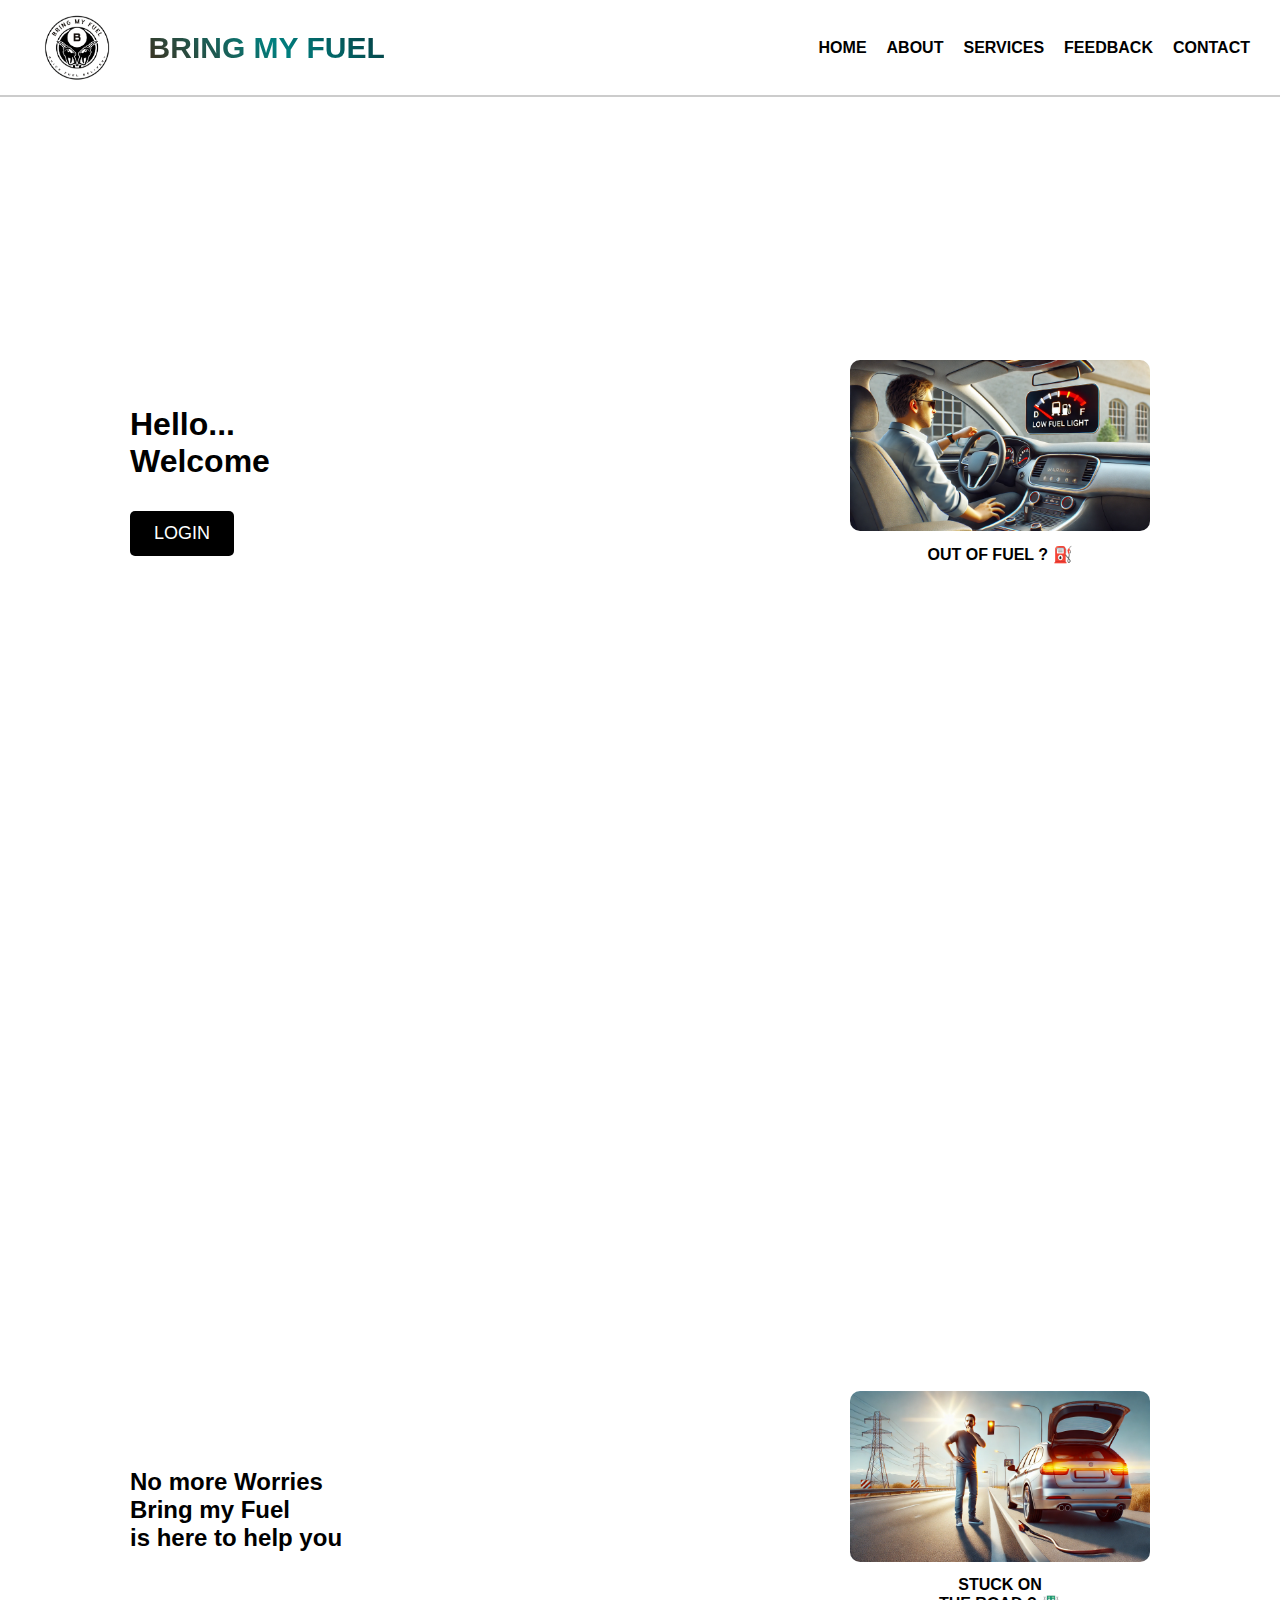
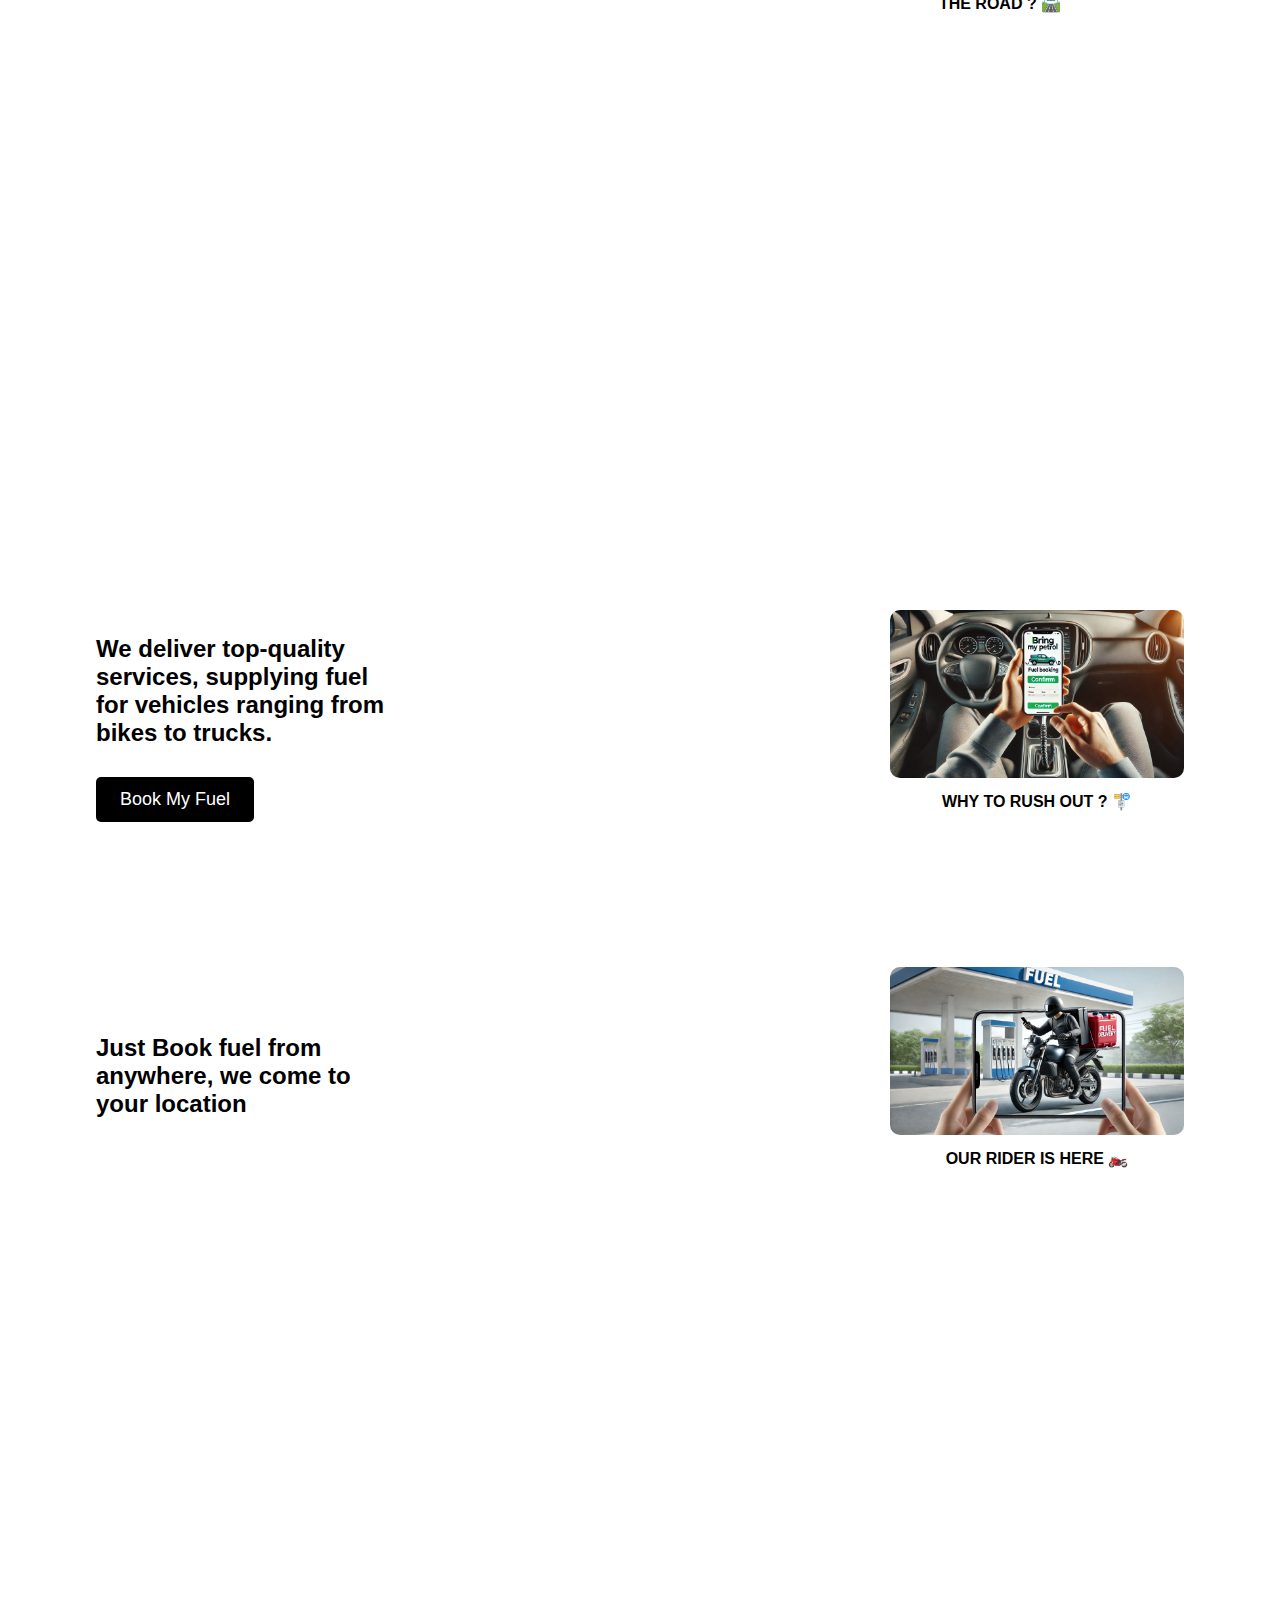
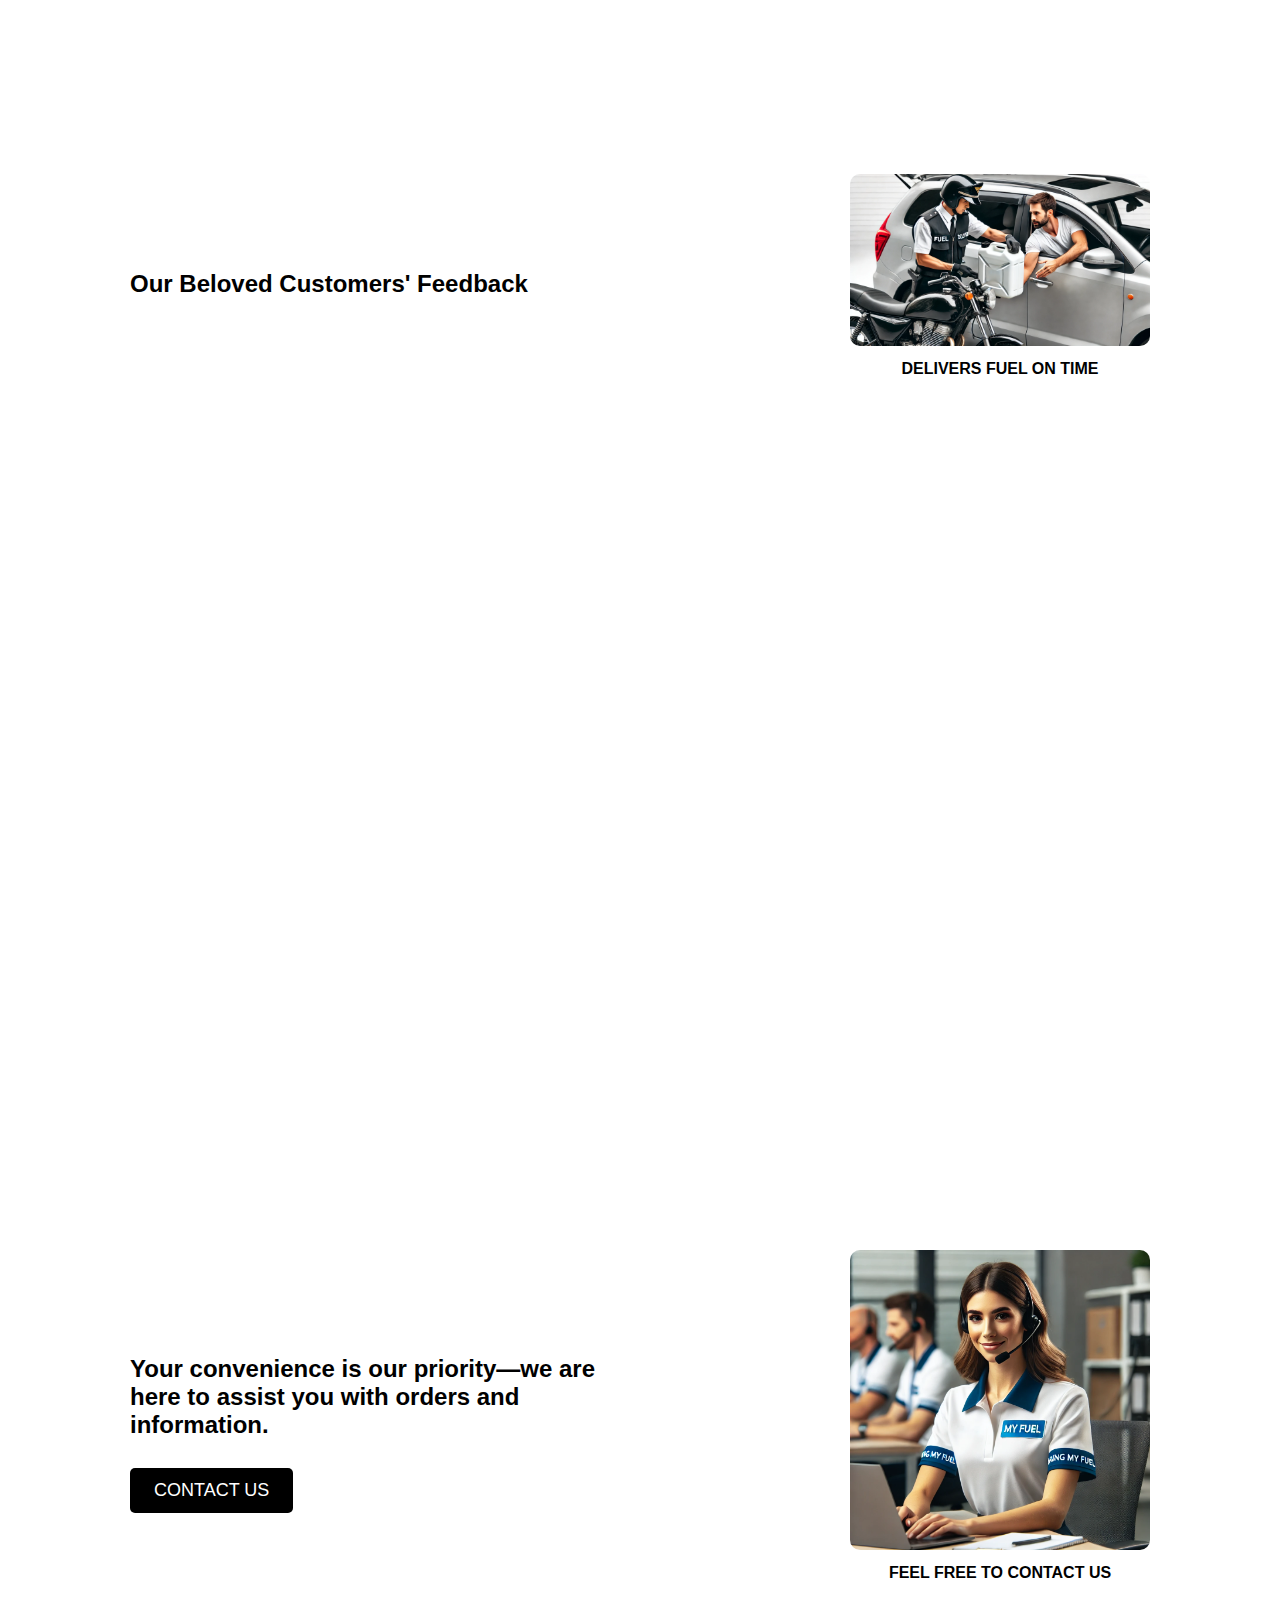
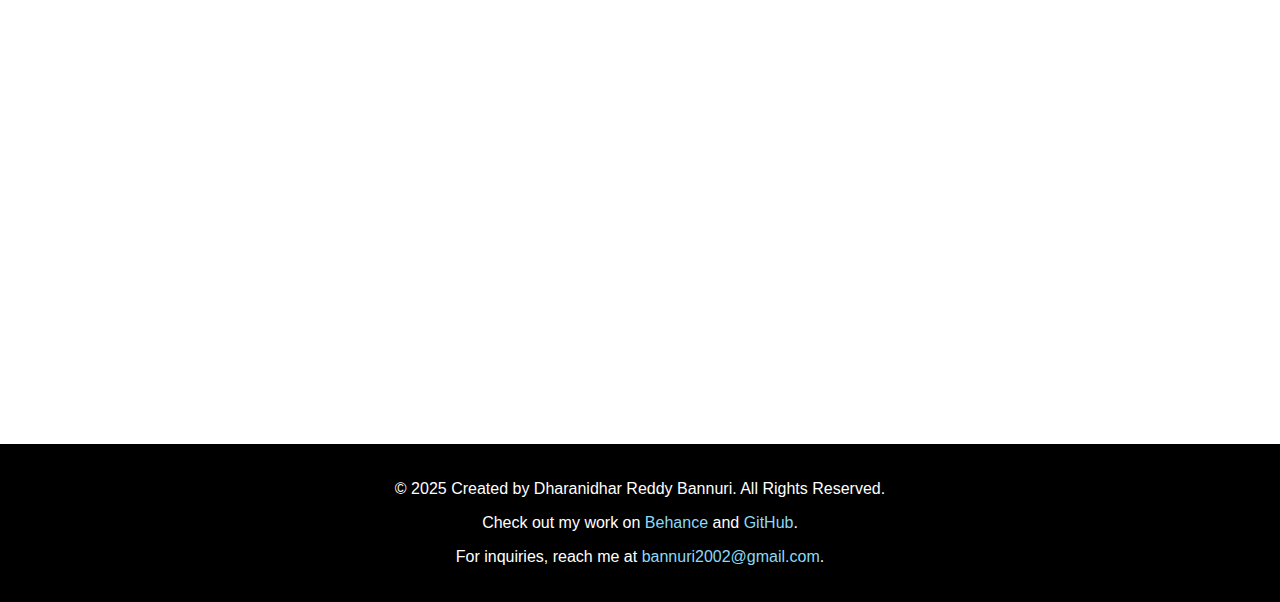
<file: index.html>
<!DOCTYPE html>
<html lang="en">
<head>
    <meta charset="UTF-8">
    <meta name="viewport" content="width=device-width, initial-scale=1.0">
    <title>Bring My Fuel</title>
    <link rel="stylesheet" href="fuel.css">
</head>
<body>
    <header>
        <div class="logo">
            <img src="logo.png" alt="Logo">
            <span>BRING MY FUEL</span>
        </div>
        <nav>
            <ul>
                <li><a href="#home">HOME</a></li>
                <li><a href="#about">ABOUT</a></li>
                <li><a href="#services">SERVICES</a></li>
                <li><a href="#feedback">FEEDBACK</a></li>
                <li><a href="#contact">CONTACT</a></li>
            </ul>
        </nav>
    </header>

    <section id="home">
        <main>
            <div class="content">
                <h1>Hello...<br>Welcome</h1>
                <button class="login-btn">LOGIN</button>
            </div>
            <div class="image-section">
                <img src="1stimage.webp" alt="Out of Fuel?">
                <p>OUT OF FUEL ? ⛽</p>
            </div>
        </main>
    </section>

    <section id="about">
        <div class="about-content">
            <div class="text">
                <h2>No more Worries<br>Bring my Fuel<br>is here to help you</h2>
            </div>
            <div class="image-section">
                <img src="2ndimage.webp" alt="Stuck on the Road?">
                <p>STUCK ON<br>THE ROAD ? 🛣️</p>
            </div>
        </div>
    </section>

    <section id="services">
        <div class="services-content">
            <div class="service-item">
                <div class="text">
                    <h2>We deliver top-quality services, supplying fuel for vehicles ranging from bikes to trucks.</h2>
                    <button class="book-btn">Book My Fuel</button>
                </div>
                <div class="image-section">
                    <img src="3rdimage.webp" alt="Booking Fuel">
                    <p>WHY TO RUSH OUT ? 🚏</p>
                </div>
            </div>

            <div class="service-item">
                <div class="text">
                    <h2>Just Book fuel from anywhere, we come to your location</h2>
                </div>
                <div class="image-section">
                    <img src="4thimage.webp" alt="Rider Arriving">
                    <p>OUR RIDER IS HERE 🏍️</p>
                </div>
            </div>
        </div>
    </section>

    <section id="feedback">
        <div class="feedback-content">
            <div class="text">
                <h2>Our Beloved Customers' Feedback</h2>
            </div>
            <div class="image-section">
                <img src="5thimage.webp" alt="Stuck on the Road?">
                <p>DELIVERS FUEL ON TIME</p>
            </div>
        </div>
    </section>

    <section id="contact">
        <div class="contact-content">
            <div class="text">
                <h2>Your convenience is our priority—we are here to assist you with orders and information.</h2>
                <button class="contact-btn">CONTACT US</button>
            </div>
            <div class="image-section">
                <img src="6thimage.webp" alt="Stuck on the Road?">
                <p>FEEL FREE TO CONTACT US</p>
            </div>
        </div>
    </section>

    <footer>
        <p>© 2025 Created by Dharanidhar Reddy Bannuri. All Rights Reserved.</p>
        <p>Check out my work on 
            <a href="https://www.behance.net/bannuridharani" target="_blank">Behance</a> and 
            <a href="https://github.com/dharanidhar04" target="_blank">GitHub</a>.
        </p>
        <p>For inquiries, reach me at 
            <a href="mailto:bannuri2002@gmail.com">bannuri2002@gmail.com</a>.
        </p>
    </footer>

    <script>
       document.addEventListener("DOMContentLoaded", function () {
    const navLinks = document.querySelectorAll("nav ul li a");

    navLinks.forEach(link => {
        link.addEventListener("click", function (e) {
            e.preventDefault();
            const targetSection = document.querySelector(this.getAttribute("href"));
            targetSection.scrollIntoView({ behavior: "smooth" });
        });
    });

    window.addEventListener("scroll", () => {
        let current = "";
        document.querySelectorAll("section").forEach(section => {
            const sectionTop = section.offsetTop - 50;
            if (window.scrollY >= sectionTop) {
                current = section.getAttribute("id");
            }
        });

        navLinks.forEach(link => {
            link.classList.remove("active");
            if (link.getAttribute("href").substring(1) === current) {
                link.classList.add("active");
            }
        });
    });
});

    </script>

</body>
</html>
</file>
<file: fuel.css>
body {
    font-family: Arial, sans-serif;
    margin: 0;
    padding: 0;
    text-align: center;
    scroll-behavior: smooth;
}
header {
    display: flex;
    justify-content: space-between;
    align-items: center;
    padding: 10px 30px; /* Increase right-side padding */
    background: #ffffff;
    border-bottom: 2px solid #ccc;
    position: fixed;
    width: 100%;
    top: 0;
    left: 0;
    z-index: 1000;
    box-sizing: border-box;
}

.logo {
    display: flex;
    align-items: center;
    font-family: 'Poppins', sans-serif;
    font-size: 30px;
    font-weight: bold;
    text-transform: uppercase;
    background: linear-gradient(45deg, #4e4d45, #3c3321, #008080, #062f34);

    -webkit-background-clip: text;
    -webkit-text-fill-color: transparent;
}
.logo img {
    height: 75px;
    margin-right: 25px;
}
nav ul {
    list-style: none;
    display: flex;
    gap: 20px;
    padding: 0;
    flex-wrap: wrap;
}
nav ul li {
    display: inline;
    justify-content: space-around;
}
nav ul li a {
    text-decoration: none;
    color: rgb(0, 0, 0);
    font-weight: bold;
}
main, .about-content, .feedback-content, .contact-content {
    display: flex;
    justify-content: space-around;
    align-items: center;
    height: 100vh;
    padding: 20px;
    flex-wrap: wrap;
}
.content, .text {
    text-align: left;
    max-width: 500px;
    flex: 1;
}
.login-btn, .contact-btn {
    background: black;
    color: white;
    border: none;
    padding: 12px 24px;
    cursor: pointer;
    font-size: 18px;
    margin-top: 10px;
    border-radius: 5px;
}
.image-section {
    text-align: center;
    max-width: 300px;
    flex: 1;
}
.image-section img {
    max-width: 100%;
    border-radius: 10px;
}
.image-section p {
    font-weight: bold;
    margin-top: 10px;
}
#about, #services, #feedback, #contact {
    background: #ffffff;
    padding: 100px 0;
}

/* Updated Services Section */
#services {
    background: #ffffff;
    padding: 100px 0;
    display: flex;
    justify-content: center;
    align-items: center;
}

.services-content {
    display: flex;
    flex-direction: column;
    align-items: center;
    gap: 80px;
}

.service-item {
    display: flex;
    align-items: center;
    justify-content: space-between;
    width: 85%;
    max-width: 1300px;
    gap: 500px;
    padding: 30px;
    flex-wrap: wrap;
}

.service-text {
    flex: 1;
    text-align: left;
    font-size: 22px;
    font-weight: bold;
    color: black;
}

.service-text p {
    margin-bottom: 20px;
    line-height: 1.6;
}

.service-text button {
    background: black;
    color: white;
    border: none;
    padding: 12px 24px;
    cursor: pointer;
    font-size: 18px;
    border-radius: 5px;
}

.service-image {
    flex: 1;
    text-align: center;
    max-width: 400px;
}

.service-image img {
    max-width: 100%;
    border-radius: 20px;
}

.service-image p {
    font-weight: bold;
    margin-top: 20px;
    font-size: 20px;
}

.book-btn {
    background: black;
    color: white;
    border: none;
    padding: 12px 24px;
    cursor: pointer;
    font-size: 18px;
    margin-top: 10px;
    border-radius: 5px;
}

footer {
    background: #000000;
    color: rgb(255, 255, 255);
    text-align: center;
    padding: 20px;
    margin-top: 50px;
}
footer a {
    color: #8cd9f5;
    text-decoration: none;
}

@media (max-width: 768px) {
    main, .about-content, .services-content, .feedback-content, .contact-content {
        flex-direction: column;
        text-align: center;
    }
    .service-item {
        flex-direction: column;
        text-align: center;
        gap: 40px;
    }
    .service-text {
        text-align: center;
    }
}
</file>
